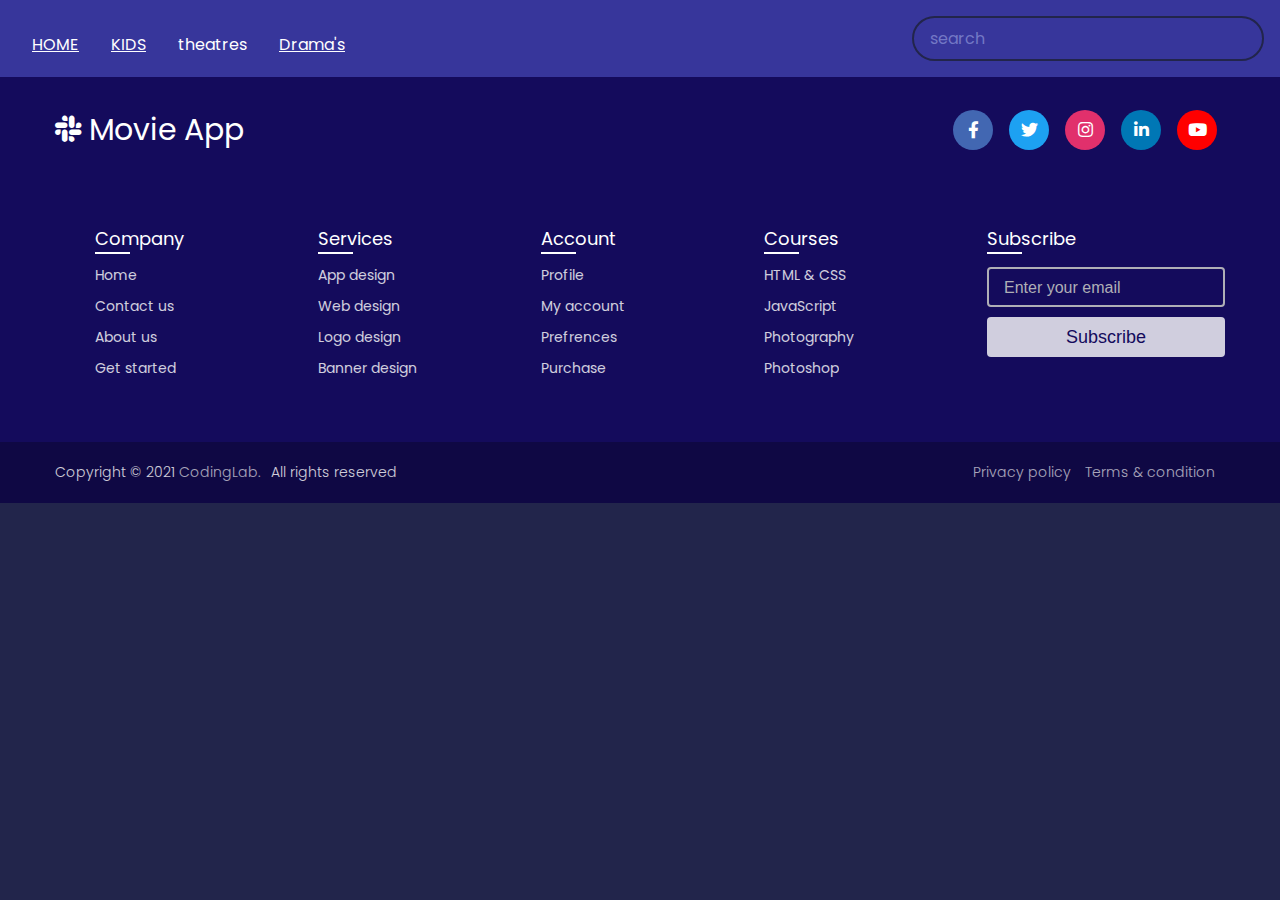
<file: index.html>
<!DOCTYPE html>

<html>

    <head>
        <meta charset="utf-8">
        <meta http-equiv="X-UA-Compatible" content="IE=edge">
        <title>Movie App</title>
        <meta name="description" content="">
        <meta name="viewport" content="width=device-width, initial-scale=1">
        <link rel="stylesheet" href="./css/style.css">
        <link rel="stylesheet" href="./css/footer.css">
        <link rel="stylesheet" href="https://cdnjs.cloudflare.com/ajax/libs/font-awesome/5.15.2/css/all.min.css"/>
    </head>

    <body>
        <header>
            <div class="catgeours">
                <a href="./index.html">HOME</a>
                <a href="./kids.html">KIDS</a>
                <a>theatres</a>
               <a href="./drama's.html">Drama's</a>
            </div>
            <form id="form">
                <input type="text" id="search" class="search" placeholder="search" >
            </form>
        </header>


        <main id="main">
            <!-- <div class="movie">
                <img src="https://media.istockphoto.com/id/1295114854/photo/empty-red-armchairs-of-a-theater-ready-for-a-show.jpg?s=612x612&w=0&k=20&c=0rDtwzMmLbqe_8GuGw2dpjkD0MsXGywJmdmg0jDbMxQ=" alt=""/>
                <div class="movie-info">
                    <h3>Movie Title</h3>
                    <span class="green">9.8</span>
                </div>
                <div class="overview">
                    <h3>Overview</h3>
                    What Is a Movie Synopsis? In screenwriting, 
                    a movie synopsis is a brief summary of a completed screenplay's
                     core concept, major plot points, and main character arcs.
                </div>
            </div>


            <div class="movie">
                <img src="https://media.istockphoto.com/id/1295114854/photo/empty-red-armchairs-of-a-theater-ready-for-a-show.jpg?s=612x612&w=0&k=20&c=0rDtwzMmLbqe_8GuGw2dpjkD0MsXGywJmdmg0jDbMxQ=" alt=""/>
                <div class="movie-info">
                    <h3>Movie Title</h3>
                    <span class="green">9.8</span>
                </div>
                <div class="overview">
                    <h3>Overview</h3>
                    What Is a Movie Synopsis? In screenwriting, 
                    a movie synopsis is a brief summary of a completed screenplay's
                     core concept, major plot points, and main character arcs.
                </div>
            </div>


            <div class="movie">
                <img src="https://media.istockphoto.com/id/1295114854/photo/empty-red-armchairs-of-a-theater-ready-for-a-show.jpg?s=612x612&w=0&k=20&c=0rDtwzMmLbqe_8GuGw2dpjkD0MsXGywJmdmg0jDbMxQ=" alt=""/>
                <div class="movie-info">
                    <h3>Movie Title</h3>
                    <span class="red">9.8</span>
                </div>
                <div class="overview">
                    <h3>Overview</h3>
                    What Is a Movie Synopsis? In screenwriting, 
                    a movie synopsis is a brief summary of a completed screenplay's
                     core concept, major plot points, and main character arcs.                </div>
            </div>


            <div class="movie">
                <img src="https://media.istockphoto.com/id/1295114854/photo/empty-red-armchairs-of-a-theater-ready-for-a-show.jpg?s=612x612&w=0&k=20&c=0rDtwzMmLbqe_8GuGw2dpjkD0MsXGywJmdmg0jDbMxQ=" alt=""/>
                <div class="movie-info">
                    <h3>Movie Title</h3>
                    <span class="red">9.8</span>
                </div>
                <div class="overview">
                    <h3>Overview</h3>
                    What Is a Movie Synopsis? In screenwriting, 
                    a movie synopsis is a brief summary of a completed screenplay's
                     core concept, major plot points, and main character arcs.                </div>
            </div>

            <div class="movie">
                <img src="https://media.istockphoto.com/id/1295114854/photo/empty-red-armchairs-of-a-theater-ready-for-a-show.jpg?s=612x612&w=0&k=20&c=0rDtwzMmLbqe_8GuGw2dpjkD0MsXGywJmdmg0jDbMxQ=" alt=""/>
                <div class="movie-info">
                    <h3>Movie Title</h3>
                    <span class="orange">9.8</span>
                </div>
                <div class="overview">
                    <h3>Overview</h3>
                    What Is a Movie Synopsis? In screenwriting, 
                    a movie synopsis is a brief summary of a completed screenplay's
                     core concept, major plot points, and main character arcs.                </div>
            </div>
            <div class="movie">
                <img src="https://media.istockphoto.com/id/1295114854/photo/empty-red-armchairs-of-a-theater-ready-for-a-show.jpg?s=612x612&w=0&k=20&c=0rDtwzMmLbqe_8GuGw2dpjkD0MsXGywJmdmg0jDbMxQ=" alt=""/>
                <div class="movie-info">
                    <h3>Movie Title</h3>
                    <span class="orange">9.8</span>
                </div>
                <div class="overview">
                    <h3>Overview</h3>
                    What Is a Movie Synopsis? In screenwriting, 
                    a movie synopsis is a brief summary of a completed screenplay's
                     core concept, major plot points, and main character arcs.                
                    </div>
            </div> -->
        </main>
        <footer>
            <div class="content">
              <div class="top">
                <div class="logo-details">
                  <i class="fab fa-slack"></i>
                  <span class="logo_name">Movie App</span>
                </div>
                <div class="media-icons">
                  <a href="#"><i class="fab fa-facebook-f"></i></a>
                  <a href="#"><i class="fab fa-twitter"></i></a>
                  <a href="#"><i class="fab fa-instagram"></i></a>
                  <a href="#"><i class="fab fa-linkedin-in"></i></a>
                  <a href="#"><i class="fab fa-youtube"></i></a>
                </div>
              </div>
              <div class="link-boxes">
                <ul class="box">
                  <li class="link_name">Company</li>
                  <li><a href="#">Home</a></li>
                  <li><a href="#">Contact us</a></li>
                  <li><a href="#">About us</a></li>
                  <li><a href="#">Get started</a></li>
                </ul>
                <ul class="box">
                  <li class="link_name">Services</li>
                  <li><a href="#">App design</a></li>
                  <li><a href="#">Web design</a></li>
                  <li><a href="#">Logo design</a></li>
                  <li><a href="#">Banner design</a></li>
                </ul>
                <ul class="box">
                  <li class="link_name">Account</li>
                  <li><a href="#">Profile</a></li>
                  <li><a href="#">My account</a></li>
                  <li><a href="#">Prefrences</a></li>
                  <li><a href="#">Purchase</a></li>
                </ul>
                <ul class="box">
                  <li class="link_name">Courses</li>
                  <li><a href="#">HTML & CSS</a></li>
                  <li><a href="#">JavaScript</a></li>
                  <li><a href="#">Photography</a></li>
                  <li><a href="#">Photoshop</a></li>
                </ul>
                <ul class="box input-box">
                  <li class="link_name">Subscribe</li>
                  <li><input type="text" placeholder="Enter your email"></li>
                  <li><input type="button" value="Subscribe"></li>
                </ul>
              </div>
            </div>
            <div class="bottom-details">
              <div class="bottom_text">
                <span class="copyright_text">Copyright © 2021 <a href="#">CodingLab.</a>All rights reserved</span>
                <span class="policy_terms">
                  <a href="#">Privacy policy</a>
                  <a href="#">Terms & condition</a>
                </span>
              </div>
            </div>
          </footer>
        <script src="./js/script.js" async defer></script>
    </body>

</html>
</file>
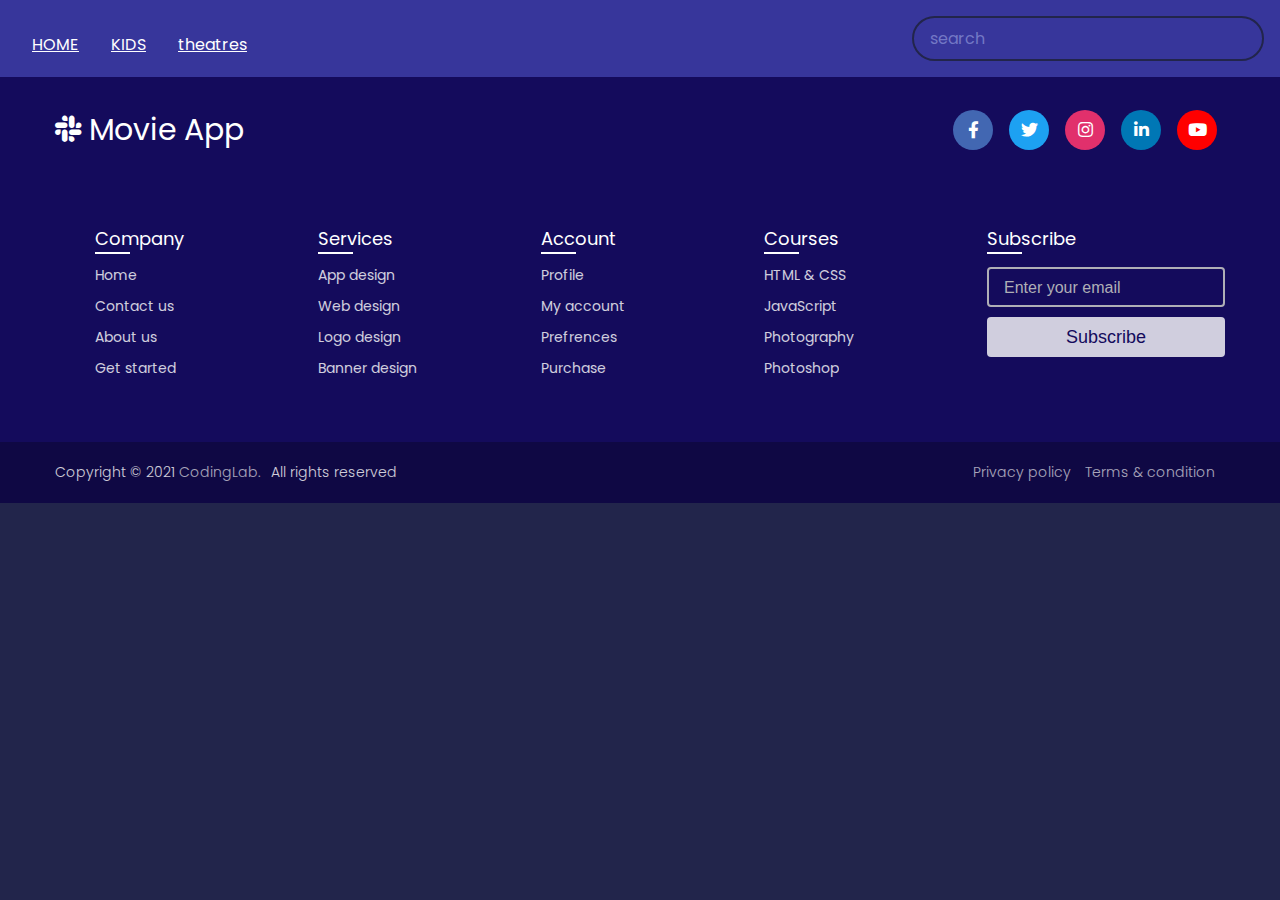
<file: drama's.html>
<!DOCTYPE html>

<html>

    <head>
        <meta charset="utf-8">
        <meta http-equiv="X-UA-Compatible" content="IE=edge">
        <title>Movie App</title>
        <meta name="description" content="">
        <meta name="viewport" content="width=device-width, initial-scale=1">
        <link rel="stylesheet" href="./css/style.css">
        <link rel="stylesheet" href="./css/footer.css">
        <link rel="stylesheet" href="https://cdnjs.cloudflare.com/ajax/libs/font-awesome/5.15.2/css/all.min.css"/>
    </head>

    <body>
        <header>
            <div class="catgeours">
                <a href="./index.html">HOME</a>
                <a href="./kids.html">KIDS</a>
                <a href="./drama's.html">theatres</a>

            </div>
            <form id="form">
                <input type="text" id="search" class="search" placeholder="search" >
            </form>
        </header>


        <main id="main">
            <!-- <div class="movie">
                <img src="https://media.istockphoto.com/id/1295114854/photo/empty-red-armchairs-of-a-theater-ready-for-a-show.jpg?s=612x612&w=0&k=20&c=0rDtwzMmLbqe_8GuGw2dpjkD0MsXGywJmdmg0jDbMxQ=" alt=""/>
                <div class="movie-info">
                    <h3>Movie Title</h3>
                    <span class="green">9.8</span>
                </div>
                <div class="overview">
                    <h3>Overview</h3>
                    What Is a Movie Synopsis? In screenwriting, 
                    a movie synopsis is a brief summary of a completed screenplay's
                     core concept, major plot points, and main character arcs.
                </div>
            </div>


            <div class="movie">
                <img src="https://media.istockphoto.com/id/1295114854/photo/empty-red-armchairs-of-a-theater-ready-for-a-show.jpg?s=612x612&w=0&k=20&c=0rDtwzMmLbqe_8GuGw2dpjkD0MsXGywJmdmg0jDbMxQ=" alt=""/>
                <div class="movie-info">
                    <h3>Movie Title</h3>
                    <span class="green">9.8</span>
                </div>
                <div class="overview">
                    <h3>Overview</h3>
                    What Is a Movie Synopsis? In screenwriting, 
                    a movie synopsis is a brief summary of a completed screenplay's
                     core concept, major plot points, and main character arcs.
                </div>
            </div>


            <div class="movie">
                <img src="https://media.istockphoto.com/id/1295114854/photo/empty-red-armchairs-of-a-theater-ready-for-a-show.jpg?s=612x612&w=0&k=20&c=0rDtwzMmLbqe_8GuGw2dpjkD0MsXGywJmdmg0jDbMxQ=" alt=""/>
                <div class="movie-info">
                    <h3>Movie Title</h3>
                    <span class="red">9.8</span>
                </div>
                <div class="overview">
                    <h3>Overview</h3>
                    What Is a Movie Synopsis? In screenwriting, 
                    a movie synopsis is a brief summary of a completed screenplay's
                     core concept, major plot points, and main character arcs.                </div>
            </div>


            <div class="movie">
                <img src="https://media.istockphoto.com/id/1295114854/photo/empty-red-armchairs-of-a-theater-ready-for-a-show.jpg?s=612x612&w=0&k=20&c=0rDtwzMmLbqe_8GuGw2dpjkD0MsXGywJmdmg0jDbMxQ=" alt=""/>
                <div class="movie-info">
                    <h3>Movie Title</h3>
                    <span class="red">9.8</span>
                </div>
                <div class="overview">
                    <h3>Overview</h3>
                    What Is a Movie Synopsis? In screenwriting, 
                    a movie synopsis is a brief summary of a completed screenplay's
                     core concept, major plot points, and main character arcs.                </div>
            </div>

            <div class="movie">
                <img src="https://media.istockphoto.com/id/1295114854/photo/empty-red-armchairs-of-a-theater-ready-for-a-show.jpg?s=612x612&w=0&k=20&c=0rDtwzMmLbqe_8GuGw2dpjkD0MsXGywJmdmg0jDbMxQ=" alt=""/>
                <div class="movie-info">
                    <h3>Movie Title</h3>
                    <span class="orange">9.8</span>
                </div>
                <div class="overview">
                    <h3>Overview</h3>
                    What Is a Movie Synopsis? In screenwriting, 
                    a movie synopsis is a brief summary of a completed screenplay's
                     core concept, major plot points, and main character arcs.                </div>
            </div>
            <div class="movie">
                <img src="https://media.istockphoto.com/id/1295114854/photo/empty-red-armchairs-of-a-theater-ready-for-a-show.jpg?s=612x612&w=0&k=20&c=0rDtwzMmLbqe_8GuGw2dpjkD0MsXGywJmdmg0jDbMxQ=" alt=""/>
                <div class="movie-info">
                    <h3>Movie Title</h3>
                    <span class="orange">9.8</span>
                </div>
                <div class="overview">
                    <h3>Overview</h3>
                    What Is a Movie Synopsis? In screenwriting, 
                    a movie synopsis is a brief summary of a completed screenplay's
                     core concept, major plot points, and main character arcs.                
                    </div>
            </div> -->
        </main>









        <footer>
            <div class="content">
              <div class="top">
                <div class="logo-details">
                  <i class="fab fa-slack"></i>
                  <span class="logo_name">Movie App</span>
                </div>
                <div class="media-icons">
                  <a href="#"><i class="fab fa-facebook-f"></i></a>
                  <a href="#"><i class="fab fa-twitter"></i></a>
                  <a href="#"><i class="fab fa-instagram"></i></a>
                  <a href="#"><i class="fab fa-linkedin-in"></i></a>
                  <a href="#"><i class="fab fa-youtube"></i></a>
                </div>
              </div>
              <div class="link-boxes">
                <ul class="box">
                  <li class="link_name">Company</li>
                  <li><a href="#">Home</a></li>
                  <li><a href="#">Contact us</a></li>
                  <li><a href="#">About us</a></li>
                  <li><a href="#">Get started</a></li>
                </ul>
                <ul class="box">
                  <li class="link_name">Services</li>
                  <li><a href="#">App design</a></li>
                  <li><a href="#">Web design</a></li>
                  <li><a href="#">Logo design</a></li>
                  <li><a href="#">Banner design</a></li>
                </ul>
                <ul class="box">
                  <li class="link_name">Account</li>
                  <li><a href="#">Profile</a></li>
                  <li><a href="#">My account</a></li>
                  <li><a href="#">Prefrences</a></li>
                  <li><a href="#">Purchase</a></li>
                </ul>
                <ul class="box">
                  <li class="link_name">Courses</li>
                  <li><a href="#">HTML & CSS</a></li>
                  <li><a href="#">JavaScript</a></li>
                  <li><a href="#">Photography</a></li>
                  <li><a href="#">Photoshop</a></li>
                </ul>
                <ul class="box input-box">
                  <li class="link_name">Subscribe</li>
                  <li><input type="text" placeholder="Enter your email"></li>
                  <li><input type="button" value="Subscribe"></li>
                </ul>
              </div>
            </div>
            <div class="bottom-details">
              <div class="bottom_text">
                <span class="copyright_text">Copyright © 2021 <a href="#">CodingLab.</a>All rights reserved</span>
                <span class="policy_terms">
                  <a href="#">Privacy policy</a>
                  <a href="#">Terms & condition</a>
                </span>
              </div>
            </div>
          </footer>

        <script src="./js/dramas.js" async defer></script>
    </body>

</html>
</file>
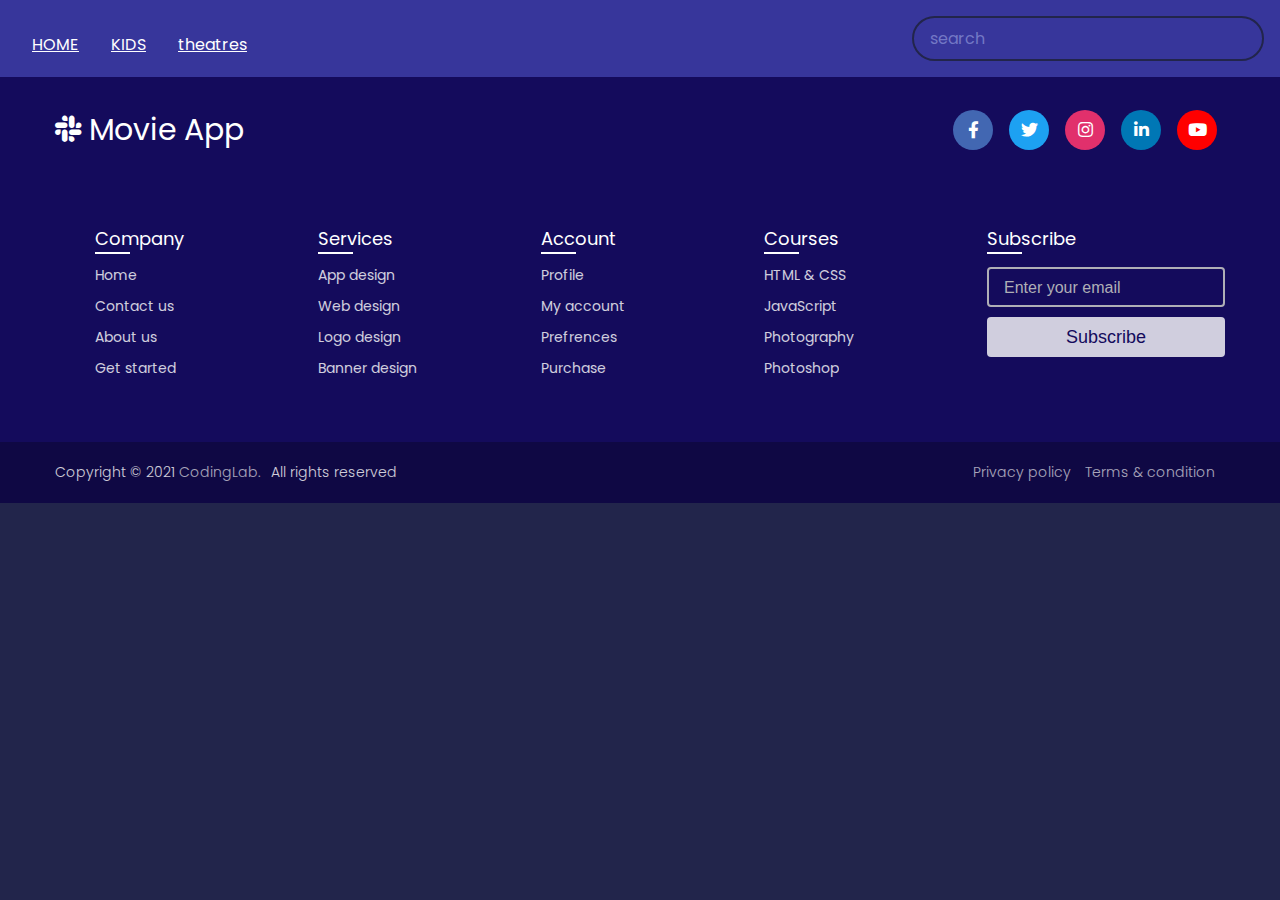
<file: kids.html>
<!DOCTYPE html>

<html>

    <head>
        <meta charset="utf-8">
        <meta http-equiv="X-UA-Compatible" content="IE=edge">
        <title>Movie App</title>
        <meta name="description" content="">
        <meta name="viewport" content="width=device-width, initial-scale=1">
        <link rel="stylesheet" href="./css/style.css">
        <link rel="stylesheet" href="./css/footer.css">
        <link rel="stylesheet" href="https://cdnjs.cloudflare.com/ajax/libs/font-awesome/5.15.2/css/all.min.css"/>
    </head>

    <body>
        <header>
            <div class="catgeours">
                <a href="./index.html">HOME</a>
                <a href="./kids.html">KIDS</a>
                <a href="./drama's.html">theatres</a>

            </div>
            <form id="form">
                <input type="text" id="search" class="search" placeholder="search" >
            </form>
        </header>


        <main id="main">
            <!-- <div class="movie">
                <img src="https://media.istockphoto.com/id/1295114854/photo/empty-red-armchairs-of-a-theater-ready-for-a-show.jpg?s=612x612&w=0&k=20&c=0rDtwzMmLbqe_8GuGw2dpjkD0MsXGywJmdmg0jDbMxQ=" alt=""/>
                <div class="movie-info">
                    <h3>Movie Title</h3>
                    <span class="green">9.8</span>
                </div>
                <div class="overview">
                    <h3>Overview</h3>
                    What Is a Movie Synopsis? In screenwriting, 
                    a movie synopsis is a brief summary of a completed screenplay's
                     core concept, major plot points, and main character arcs.
                </div>
            </div>


            <div class="movie">
                <img src="https://media.istockphoto.com/id/1295114854/photo/empty-red-armchairs-of-a-theater-ready-for-a-show.jpg?s=612x612&w=0&k=20&c=0rDtwzMmLbqe_8GuGw2dpjkD0MsXGywJmdmg0jDbMxQ=" alt=""/>
                <div class="movie-info">
                    <h3>Movie Title</h3>
                    <span class="green">9.8</span>
                </div>
                <div class="overview">
                    <h3>Overview</h3>
                    What Is a Movie Synopsis? In screenwriting, 
                    a movie synopsis is a brief summary of a completed screenplay's
                     core concept, major plot points, and main character arcs.
                </div>
            </div>


            <div class="movie">
                <img src="https://media.istockphoto.com/id/1295114854/photo/empty-red-armchairs-of-a-theater-ready-for-a-show.jpg?s=612x612&w=0&k=20&c=0rDtwzMmLbqe_8GuGw2dpjkD0MsXGywJmdmg0jDbMxQ=" alt=""/>
                <div class="movie-info">
                    <h3>Movie Title</h3>
                    <span class="red">9.8</span>
                </div>
                <div class="overview">
                    <h3>Overview</h3>
                    What Is a Movie Synopsis? In screenwriting, 
                    a movie synopsis is a brief summary of a completed screenplay's
                     core concept, major plot points, and main character arcs.                </div>
            </div>


            <div class="movie">
                <img src="https://media.istockphoto.com/id/1295114854/photo/empty-red-armchairs-of-a-theater-ready-for-a-show.jpg?s=612x612&w=0&k=20&c=0rDtwzMmLbqe_8GuGw2dpjkD0MsXGywJmdmg0jDbMxQ=" alt=""/>
                <div class="movie-info">
                    <h3>Movie Title</h3>
                    <span class="red">9.8</span>
                </div>
                <div class="overview">
                    <h3>Overview</h3>
                    What Is a Movie Synopsis? In screenwriting, 
                    a movie synopsis is a brief summary of a completed screenplay's
                     core concept, major plot points, and main character arcs.                </div>
            </div>

            <div class="movie">
                <img src="https://media.istockphoto.com/id/1295114854/photo/empty-red-armchairs-of-a-theater-ready-for-a-show.jpg?s=612x612&w=0&k=20&c=0rDtwzMmLbqe_8GuGw2dpjkD0MsXGywJmdmg0jDbMxQ=" alt=""/>
                <div class="movie-info">
                    <h3>Movie Title</h3>
                    <span class="orange">9.8</span>
                </div>
                <div class="overview">
                    <h3>Overview</h3>
                    What Is a Movie Synopsis? In screenwriting, 
                    a movie synopsis is a brief summary of a completed screenplay's
                     core concept, major plot points, and main character arcs.                </div>
            </div>
            <div class="movie">
                <img src="https://media.istockphoto.com/id/1295114854/photo/empty-red-armchairs-of-a-theater-ready-for-a-show.jpg?s=612x612&w=0&k=20&c=0rDtwzMmLbqe_8GuGw2dpjkD0MsXGywJmdmg0jDbMxQ=" alt=""/>
                <div class="movie-info">
                    <h3>Movie Title</h3>
                    <span class="orange">9.8</span>
                </div>
                <div class="overview">
                    <h3>Overview</h3>
                    What Is a Movie Synopsis? In screenwriting, 
                    a movie synopsis is a brief summary of a completed screenplay's
                     core concept, major plot points, and main character arcs.                
                    </div>
            </div> -->
        </main>








        <footer>
            <div class="content">
              <div class="top">
                <div class="logo-details">
                  <i class="fab fa-slack"></i>
                  <span class="logo_name">Movie App</span>
                </div>
                <div class="media-icons">
                  <a href="#"><i class="fab fa-facebook-f"></i></a>
                  <a href="#"><i class="fab fa-twitter"></i></a>
                  <a href="#"><i class="fab fa-instagram"></i></a>
                  <a href="#"><i class="fab fa-linkedin-in"></i></a>
                  <a href="#"><i class="fab fa-youtube"></i></a>
                </div>
              </div>
              <div class="link-boxes">
                <ul class="box">
                  <li class="link_name">Company</li>
                  <li><a href="#">Home</a></li>
                  <li><a href="#">Contact us</a></li>
                  <li><a href="#">About us</a></li>
                  <li><a href="#">Get started</a></li>
                </ul>
                <ul class="box">
                  <li class="link_name">Services</li>
                  <li><a href="#">App design</a></li>
                  <li><a href="#">Web design</a></li>
                  <li><a href="#">Logo design</a></li>
                  <li><a href="#">Banner design</a></li>
                </ul>
                <ul class="box">
                  <li class="link_name">Account</li>
                  <li><a href="#">Profile</a></li>
                  <li><a href="#">My account</a></li>
                  <li><a href="#">Prefrences</a></li>
                  <li><a href="#">Purchase</a></li>
                </ul>
                <ul class="box">
                  <li class="link_name">Courses</li>
                  <li><a href="#">HTML & CSS</a></li>
                  <li><a href="#">JavaScript</a></li>
                  <li><a href="#">Photography</a></li>
                  <li><a href="#">Photoshop</a></li>
                </ul>
                <ul class="box input-box">
                  <li class="link_name">Subscribe</li>
                  <li><input type="text" placeholder="Enter your email"></li>
                  <li><input type="button" value="Subscribe"></li>
                </ul>
              </div>
            </div>
            <div class="bottom-details">
              <div class="bottom_text">
                <span class="copyright_text">Copyright © 2021 <a href="#">CodingLab.</a>All rights reserved</span>
                <span class="policy_terms">
                  <a href="#">Privacy policy</a>
                  <a href="#">Terms & condition</a>
                </span>
              </div>
            </div>
          </footer>
        <script src="./js/kids.js" async defer></script>
    </body>

</html>
</file>
<file: css/style.css>
/* @import url('https://fonts.googleapis.com/css2?family=Poppins:wght@200;400&display=swap');

:root {
    --primary-color: #22254b;
    --secondary-color: #373b69;
}

* {
    box-sizing: border-box;

}

body {
    margin: 0;
    font-family: 'Poppins', sans-serif;
    background-color: var(--primary-color);
}




header {
    padding: 1rem;
    display: flex;
    justify-content: flex-end;
    background-color: var(--secondary-color);
}

.search {
    background-color: transparent;
    border: 2px solid var(--primary-color);
    border-radius: 50px;
    font-family: inherit;
    font-size: 1rem;
    padding: 0.5rem 1rem;
    color: white;

}

.search::placeholder {
    color: #7378c5;
}

.search:focus {
    outline: none;
    background-color: var(--primary-color);
}





main {
    display: flex;
    flex-wrap: wrap;
}

.movie {
    width: 300px;
    margin: 1rem;
    background-color: var(--secondary-color);
    box-shadow: 0 4px 5px rgba(0, 0, 0, 0.2);
    overflow: hidden;
    border-radius: 3px;
}

.movie img {
    width: 100%;
}

.movie-info {
    color: #eee;
    display: flex;
    align-items: center;
    justify-content: space-between;
    padding: 1rem 1rem 1rem;
    letter-spacing: 0.5px;
}

.movie-info h3 {
    margin-top: 0;
}

.movie-info span {
    background-color: var(--primary-color);
    padding: 3px;
}

.movie-info span.green {
    color: lightgreen;
}

.movie-info span.orange {
    color: orange;
}

.movie-info span.red {
    color: red;
}

.overview {
    position: absolute;
    background-color: #fff;
    padding: 2rem;
    top: 0;
    left: 0;
    bottom: 0;
    right: 0;
    max-height: 100%;
    transform: translateY(101%);
    transition: transform 0.3s ease-in;
}

.movie:hover .overview {
    transform: translateY(0);
} */






@import url('https://fonts.googleapis.com/css2?family=Poppins:wght@200;400&display=swap');
 
:root {
    --primary-color: #22254b;
    --secondary-color: #37369b;
}
 
* {
    box-sizing: border-box;
}
 
body {
    background-color: var(--primary-color);
    font-family: 'Poppins', sans-serif;
    margin: 0;
}
 
header  {
    padding: 1rem;
    /* display: flex;
    justify-content: flex-end; */
    background-color: var(--secondary-color);
}

header .catgeours a{
    display: flex;
    float: left;
    padding: 1rem;
    color: white;
  flex-direction: row;
}

 @media (max-width: 520px){
    header .catgeours a{
       
        float: left;
        padding: 1rem;
        color: white;
      flex-direction: row;
    }
}

header form {
    display: flex;
    justify-content: flex-end;
}
 
.search {
    background-color: transparent;
    border: 2px solid var(--primary-color);
    border-radius: 50px;
    font-family: inherit;
    font-size: 1rem;
    padding: 0.5rem 1rem;
    color: #fff;
}
 
.search::placeholder {
    color: #7378c5;
}
 
.search:focus {
    outline: none;
    background-color: var(--primary-color);
}
 
main {
    display: flex;
    flex-wrap: wrap;
    justify-content: center;
}
 
.movie {
    width: 300px;
    margin: 1rem;
    background-color: var(--secondary-color);
    box-shadow: 0 4px 5px rgba(0,0,0,0.2);
    position: relative;
    overflow: hidden;
    border-radius: 3px;
}
 
.movie img {
    width: 100%;
}
 
.movie-info {
    color: #eee;
    display: flex;
    align-items: center;
    justify-content: space-between;
    padding: 0.5rem 1rem 1rem;
    letter-spacing: 0.5px;
}
 
.movie-info h3 {
    margin-top: 0;
}
 
.movie-info span {
    background-color: var(--primary-color);
    padding: 0.25rem 0.5rem;
    border-radius: 3px;
    font-weight: bold;
}
 
.movie-info span.green {
    color: lightgray
}
 
.movie-info span.orange {
    color: orange;
}
 
.movie-info span.red {
    color: red;
}
 
.overview {
    background-color: #fff;
    padding: 2rem;
    position: absolute;
    left: 0;
    bottom: 0;
    top: 0;
    right: 0;
    max-height: 100%;
    transform: translateY(101%);
    transition: transform 0.3s ease-in;
}
 
.movie:hover .overview {
    transform: translateY(0);
}
</file>
<file: css/footer.css>
footer{

    background: #140B5C;
    width: 100%;
    bottom: 0;
    left: 0;
  }
  footer .content{
    max-width: 1250px;
    margin: auto;
    padding: 30px 40px 40px 40px;
  }
  footer .content .top{
    display: flex;
    align-items: center;
    justify-content: space-between;
    margin-bottom: 50px;
  }
  .content .top .logo-details{
    color: #fff;
    font-size: 30px;
  }
  .content .top .media-icons{
    display: flex;
  }
  .content .top .media-icons a{
    height: 40px;
    width: 40px;
    margin: 0 8px;
    border-radius: 50%;
    text-align: center;
    line-height: 40px;
    color: #fff;
    font-size: 17px;
    text-decoration: none;
    transition: all 0.4s ease;
  }
  .top .media-icons a:nth-child(1){
    background: #4267B2;
  }
  .top .media-icons a:nth-child(1):hover{
    color: #4267B2;
    background: #fff;
  }
  .top .media-icons a:nth-child(2){
    background: #1DA1F2;
  }
  .top .media-icons a:nth-child(2):hover{
    color: #1DA1F2;
    background: #fff;
  }
  .top .media-icons a:nth-child(3){
    background: #E1306C;
  }
  .top .media-icons a:nth-child(3):hover{
    color: #E1306C;
    background: #fff;
  }
  .top .media-icons a:nth-child(4){
    background: #0077B5;
  }
  .top .media-icons a:nth-child(4):hover{
    color: #0077B5;
    background: #fff;
  }
  .top .media-icons a:nth-child(5){
    background: #FF0000;
  }
  .top .media-icons a:nth-child(5):hover{
    color: #FF0000;
    background: #fff;
  }
  footer .content .link-boxes{
    width: 100%;
    display: flex;
    justify-content: space-between;
  }
  footer .content .link-boxes .box{
    width: calc(100% / 5 - 10px);
  }
  .content .link-boxes .box .link_name{
    color: #fff;
    font-size: 18px;
    font-weight: 400;
    margin-bottom: 10px;
    position: relative;
  }
  .link-boxes .box .link_name::before{
    content: '';
    position: absolute;
    left: 0;
    bottom: -2px;
    height: 2px;
    width: 35px;
    background: #fff;
  }
  .content .link-boxes .box li{
    margin: 6px 0;
    list-style: none;
  }
  .content .link-boxes .box li a{
    color: #fff;
    font-size: 14px;
    font-weight: 400;
    text-decoration: none;
    opacity: 0.8;
    transition: all 0.4s ease
  }
  .content .link-boxes .box li a:hover{
    opacity: 1;
    text-decoration: underline;
  }
  .content .link-boxes .input-box{
    margin-right: 55px;
  }
  .link-boxes .input-box input{
    height: 40px;
    width: calc(100% + 55px);
    outline: none;
    border: 2px solid #AFAFB6;
    background: #140B5C;
    border-radius: 4px;
    padding: 0 15px;
    font-size: 15px;
    color: #fff;
    margin-top: 5px;
  }
  .link-boxes .input-box input::placeholder{
    color: #AFAFB6;
    font-size: 16px;
  }
  .link-boxes .input-box input[type="button"]{
    background: #fff;
    color: #140B5C;
    border: none;
    font-size: 18px;
    font-weight: 500;
    margin: 4px 0;
    opacity: 0.8;
    cursor: pointer;
    transition: all 0.4s ease;
  }
  .input-box input[type="button"]:hover{
    opacity: 1;
  }
  footer .bottom-details{
    width: 100%;
    background: #0F0844;
  }
  footer .bottom-details .bottom_text{
    max-width: 1250px;
    margin: auto;
    padding: 20px 40px;
    display: flex;
    justify-content: space-between;
  }
  .bottom-details .bottom_text span,
  .bottom-details .bottom_text a{
    font-size: 14px;
    font-weight: 300;
    color: #fff;
    opacity: 0.8;
    text-decoration: none;
  }
  .bottom-details .bottom_text a:hover{
    opacity: 1;
    text-decoration: underline;
  }
  .bottom-details .bottom_text a{
    margin-right: 10px;
  }
  @media (max-width: 900px) {
    footer .content .link-boxes{
      flex-wrap: wrap;
    }
    footer .content .link-boxes .input-box{
      width: 40%;
      margin-top: 10px;
    }
  }
  @media (max-width: 700px){
    footer{
      position: relative;
    }
    .content .top .logo-details{
      font-size: 26px;
    }
    .content .top .media-icons a{
      height: 35px;
      width: 35px;
      font-size: 14px;
      line-height: 35px;
    }
    footer .content .link-boxes .box{
      width: calc(100% / 3 - 10px);
    }
    footer .content .link-boxes .input-box{
      width: 60%;
    }
    .bottom-details .bottom_text span,
    .bottom-details .bottom_text a{
      font-size: 12px;
    }
  }
  @media (max-width: 520px){
    footer::before{
      top: 145px;
    }
    footer .content .top{
      flex-direction: column;
    }
    .content .top .media-icons{
      margin-top: 16px;
    }
    footer .content .link-boxes .box{
      width: calc(100% / 2 - 10px);
    }
    footer .content .link-boxes .input-box{
      width: 100%;
    }
  }
</file>
